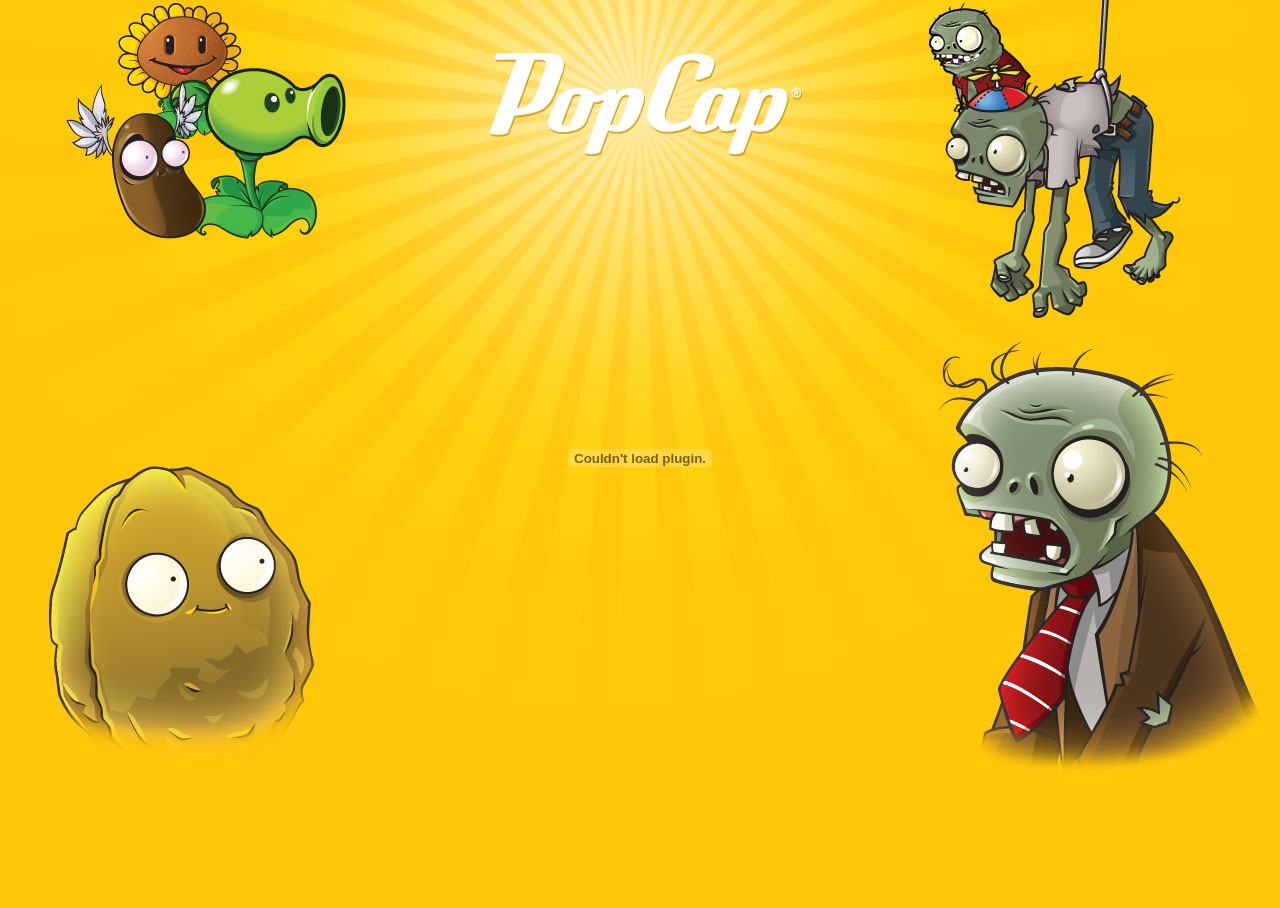
<file: chrome.plantsvszombies.com/index.html>
<html>
  <head>
    <meta charset="utf-8">
    <meta name="google-site-verification" content="GUoTEYnf6dvg13W9x3dYGEf3wrWjDmZBBMSj0cUu9_k">
    <script src="plantsvszombies.js" type="text/javascript"></script>
    <title>PopCap Games - Plants vs. Zombies™</title>
    <style>
      html {
        height: 100%;
        background:#ffc709 url(images/pvz1.jpg) no-repeat center top;
      }
      body {
        /*  Webkit */
        display:            -webkit-box;
        -webkit-box-orient: horizontal;
        -webkit-box-pack:   center;
        -webkit-box-align:  center;
        
        /*  Mozilla */ 
        display:            -moz-box;
        -moz-box-orient:    horizontal;
        -moz-box-pack:      center;
        -moz-box-align:     center;

        /*  Standard */
        display:    box;
        box-orient: horizontal;
        box-pack:   center;
        box-align:  center;
      
        height:     100%;
        overflow-y: hidden;
      }
    </style>
    <link rel="shortcut icon" href="images/favicon.ico"/>
    <script type="text/javascript">

	  var _gaq = _gaq || [];
	  _gaq.push(['_setAccount', 'UA-21129758-1']);
	  _gaq.push(['_trackPageview']);

	  (function() {
		var ga = document.createElement('script'); ga.type = 'text/javascript'; ga.async = true;
		ga.src = ('https:' == document.location.protocol ? 'https://ssl' : 'http://www') + '.google-analytics.com/ga.js';
		var s = document.getElementsByTagName('script')[0]; s.parentNode.insertBefore(ga, s);
	  })();

	</script>
  </head>
  <body>
    <script src="plantsvszombies.js" type="text/javascript"></script>
    <script language="javascript" type="text/javascript">
      thePopCapGame.write();
    </script>
  </body>
</html>
</file>
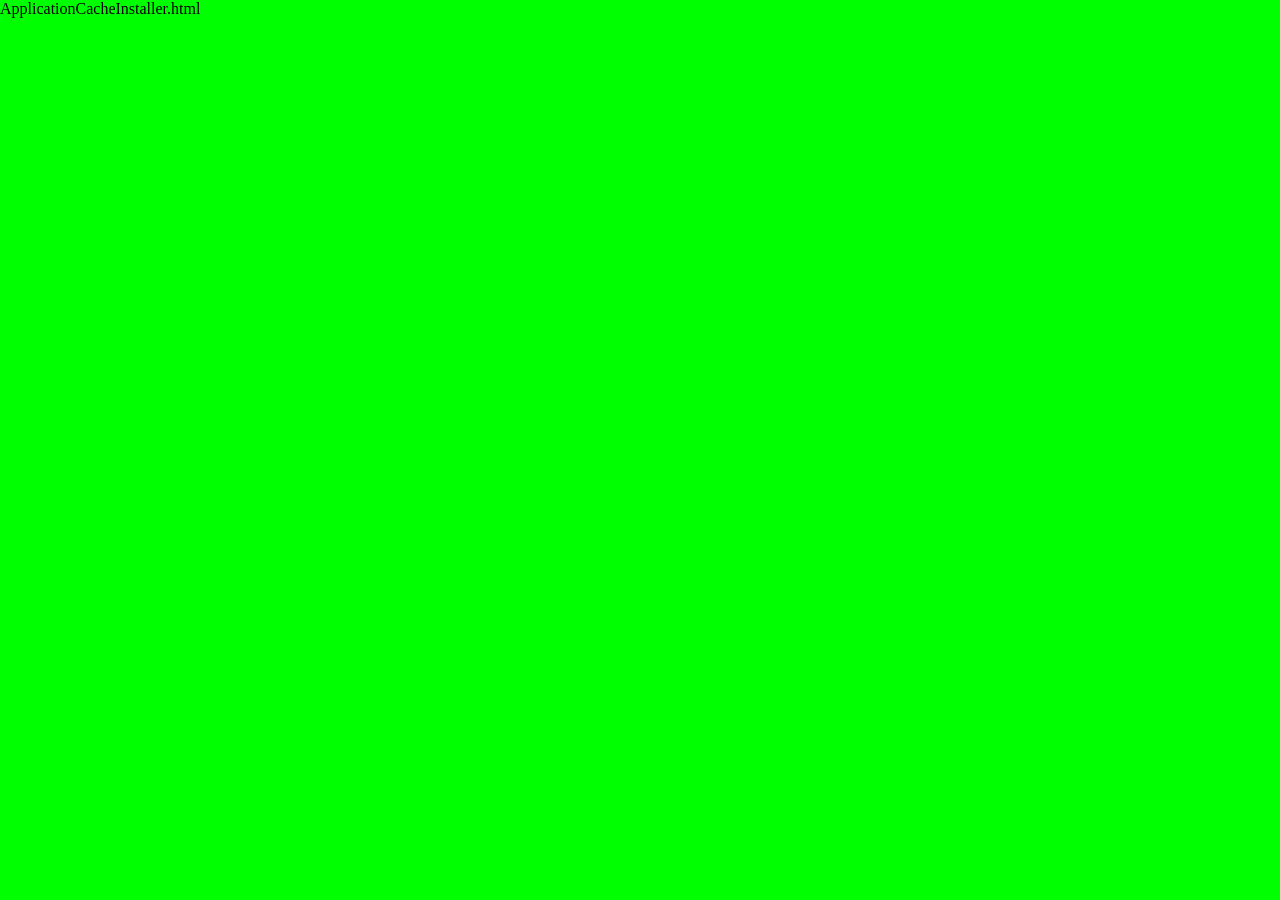
<file: chrome.angrybirds.com/AppCacheInstaller.html>
<!DOCTYPE html>
<html manifest="/manifest/fowl.manifest">
	<head></head>
	<body style="background-color: #0f0; margin: 0px;">
    ApplicationCacheInstaller.html
    <pre id='status'></pre>
    <script type="text/javascript">
var appcache = window.applicationCache;
appcache.addEventListener('cached', logEvent, false);
appcache.addEventListener('checking', logEvent, false);
appcache.addEventListener('downloading', logEvent, false);
appcache.addEventListener('error', logEvent, false);
appcache.addEventListener('noupdate', logEvent, false);
appcache.addEventListener('obsolete', logEvent, false);
appcache.addEventListener('progress', logEvent, false);
appcache.addEventListener('updateready', logEvent, false);

if (window.applicationCache !== undefined && window.applicationCache.status == window.applicationCache.IDLE){
	changeButtonToInstalled();
}

function setStatus(message) {
    window.parent.document.getElementById("tooltip").innerHTML = message;
}

function changeButtonToInstalled() {
    window.parent.document.getElementById("installButton").id = "offlineInstalled";
}

function logEvent(e) {
    switch (e.type) {
      case "progress":
        message = "Installing offline version...";
        if (e.lengthComputable) {
          message += Math.round(e.loaded / e.total * 100) + "%";
        }
        break;
      case "noupdate":
        message = "You're running the latest offline capable version.";
        changeButtonToInstalled();
        break;
      case "obsolete":
        message = "Offline mode has been uninstalled.";
        break;
      case "cached":
        message = "We're ready to play offline!";
        changeButtonToInstalled();
        break;
      case "checking":
        message = "Checking for a new version...";
        break;
      case "downloading":
        message = "Downloading...";
        break;
      case "updateready":
        message = "A new version is ready. Click to <a href='javascript:window.location.reload();' onclick='return confirm(\"This will restart your game. Continue?\");'>upgrade</a>.";
        window.parent.appCacheUpdateReady();
        break;
      case "error":
        switch (window.applicationCache.status) {
          case window.applicationCache.IDLE:
            message = "We're ready to play offline!";
            break;
          case window.applicationCache.UNCACHED:
            message = "Error loading offline version. Please <a href='javascript:window.location.reload();' onclick='return confirm(\"This will restart your game. Continue?\");'>try again</a>.";
            break;
          case window.applicationCache.CHECKING:
          case window.applicationCache.DOWNLOADING:
          case window.applicationCache.UPDATEREADY:
          case window.applicationCache.OBSOLETE:
          default:
            message = "Error " + window.applicationCache.status + " loading offline version. Please <a href='javascript:window.location.reload();' onclick='return confirm(\"This will restart your game. Continue?\");'>try again</a>.";
            break;
        }
        break;
      default:
        message = "[" + e.type + "]";
    }
    document.getElementById("status").innerHTML += e.type + ": " + message + "\n";
    setStatus(message);
}
    </script>
  </body>
</html>
</file>
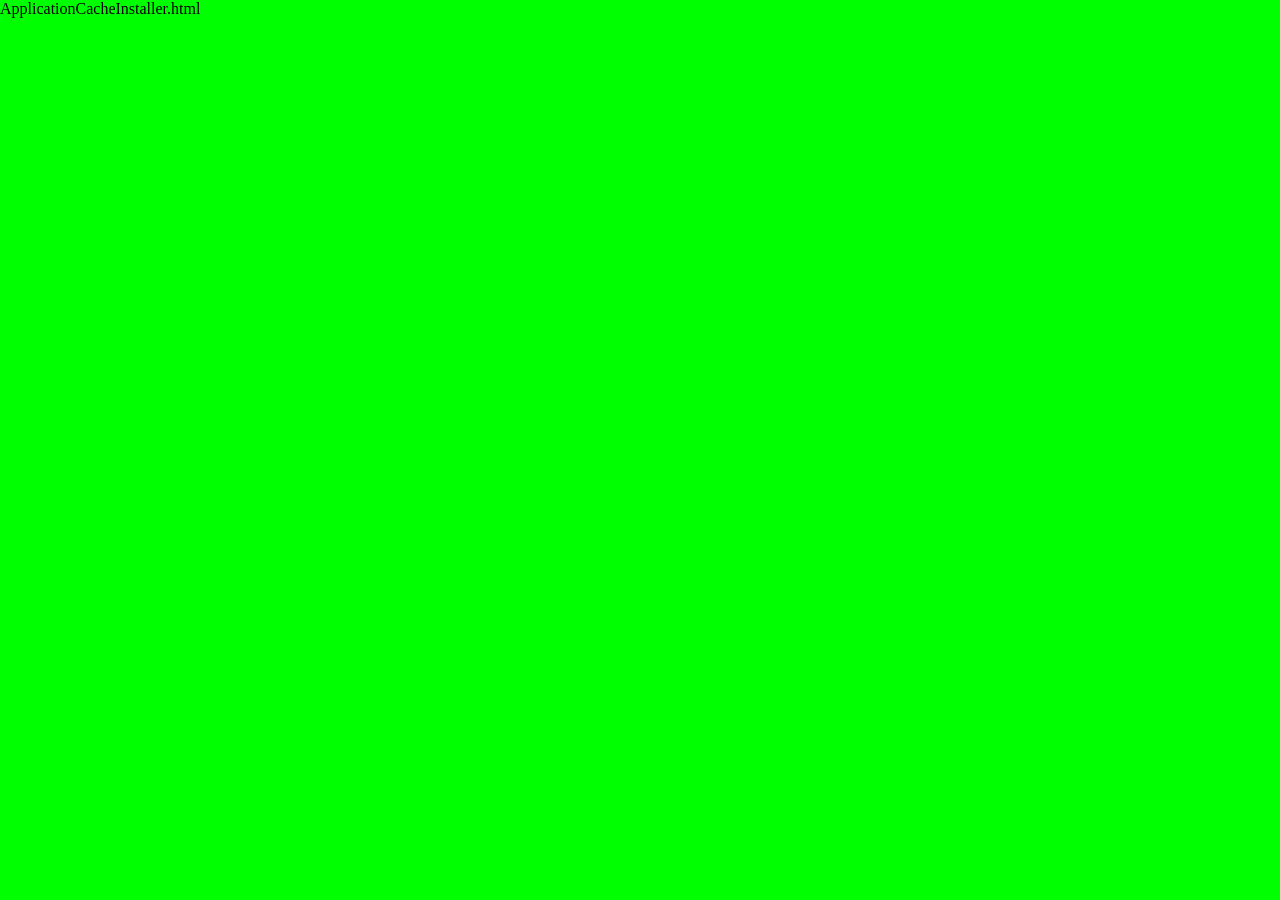
<file: chrome.angrybirds.com_11/AppCacheInstaller.html>
<!DOCTYPE html>
<html manifest="/manifest/fowl.manifest">
	<head></head>
	<body style="background-color: #0f0; margin: 0px;">
    ApplicationCacheInstaller.html
    <pre id='status'></pre>
    <script type="text/javascript">
var appcache = window.applicationCache;
appcache.addEventListener('cached', logEvent, false);
appcache.addEventListener('checking', logEvent, false);
appcache.addEventListener('downloading', logEvent, false);
appcache.addEventListener('error', logEvent, false);
appcache.addEventListener('noupdate', logEvent, false);
appcache.addEventListener('obsolete', logEvent, false);
appcache.addEventListener('progress', logEvent, false);
appcache.addEventListener('updateready', logEvent, false);

function setStatus(message) {
    window.parent.document.getElementById("tooltip").innerHTML = message;
}

function changeButtonToInstalled() {
    window.parent.document.getElementById("installButton").id = "offlineInstalled";
}

function logEvent(e) {
    switch (e.type) {
      case "progress":
        message = "Installing offline version...";
        if (e.lengthComputable) {
          message += Math.round(e.loaded / e.total * 100) + "%";
        }
        break;
      case "noupdate":
        message = "You're running the latest offline capable version.";
        changeButtonToInstalled();
        break;
      case "obsolete":
        message = "Offline mode has been uninstalled.";
        break;
      case "cached":
        message = "We're ready to play offline!";
        changeButtonToInstalled();
        break;
      case "checking":
        message = "Checking for a new version...";
        break;
      case "downloading":
        message = "Downloading...";
        break;
      case "updateready":
        message = "A new version is ready. Click to <a href='javascript:window.location.reload();' onclick='return confirm(\"This will restart your game. Continue?\");'>upgrade</a>.";
        window.parent.appCacheUpdateReady();
        break;
      case "error":
        switch (window.applicationCache.status) {
          case window.applicationCache.IDLE:
            message = "We're ready to play offline!";
            break;
          case window.applicationCache.UNCACHED:
            message = "Error loading offline version. Please <a href='javascript:window.location.reload();' onclick='return confirm(\"This will restart your game. Continue?\");'>try again</a>.";
            break;
          case window.applicationCache.CHECKING:
          case window.applicationCache.DOWNLOADING:
          case window.applicationCache.UPDATEREADY:
          case window.applicationCache.OBSOLETE:
          default:
            message = "Error " + window.applicationCache.status + " loading offline version. Please <a href='javascript:window.location.reload();' onclick='return confirm(\"This will restart your game. Continue?\");'>try again</a>.";
            break;
        }
        break;
      default:
        message = "[" + e.type + "]";
    }
    document.getElementById("status").innerHTML += e.type + ": " + message + "\n";
    setStatus(message);
}
    </script>
  </body>
</html>
</file>
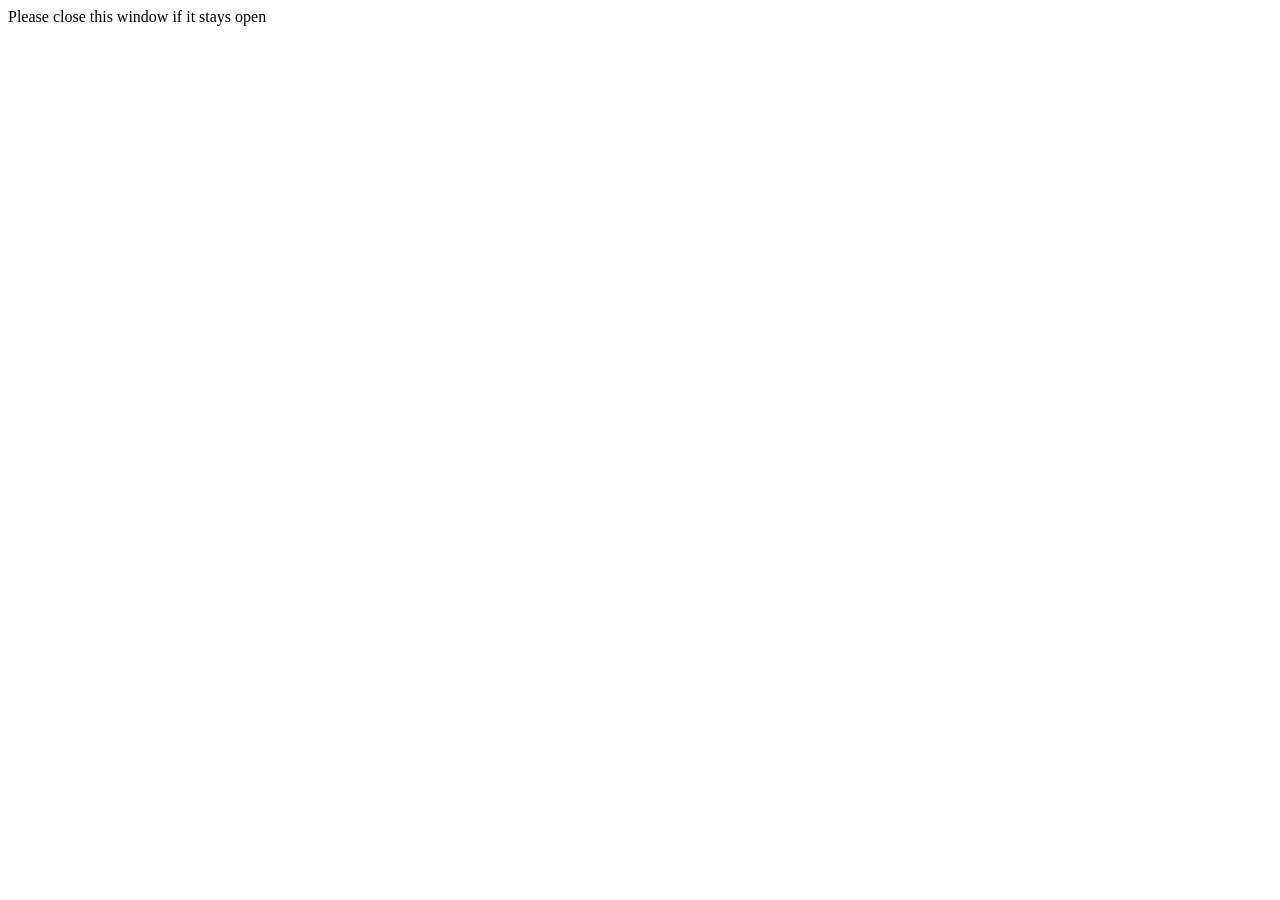
<file: chrome.angrybirds.com_11/AutoClose.html>
<!DOCTYPE html>
<html>
  <head>
    <title>Closing...</title>
    <meta charset="UTF-8">
  </head>
  <body>
    Please close this window if it stays open
    <script type="text/javascript">
      window.close();
    </script>
  </body>
</html>
</file>
